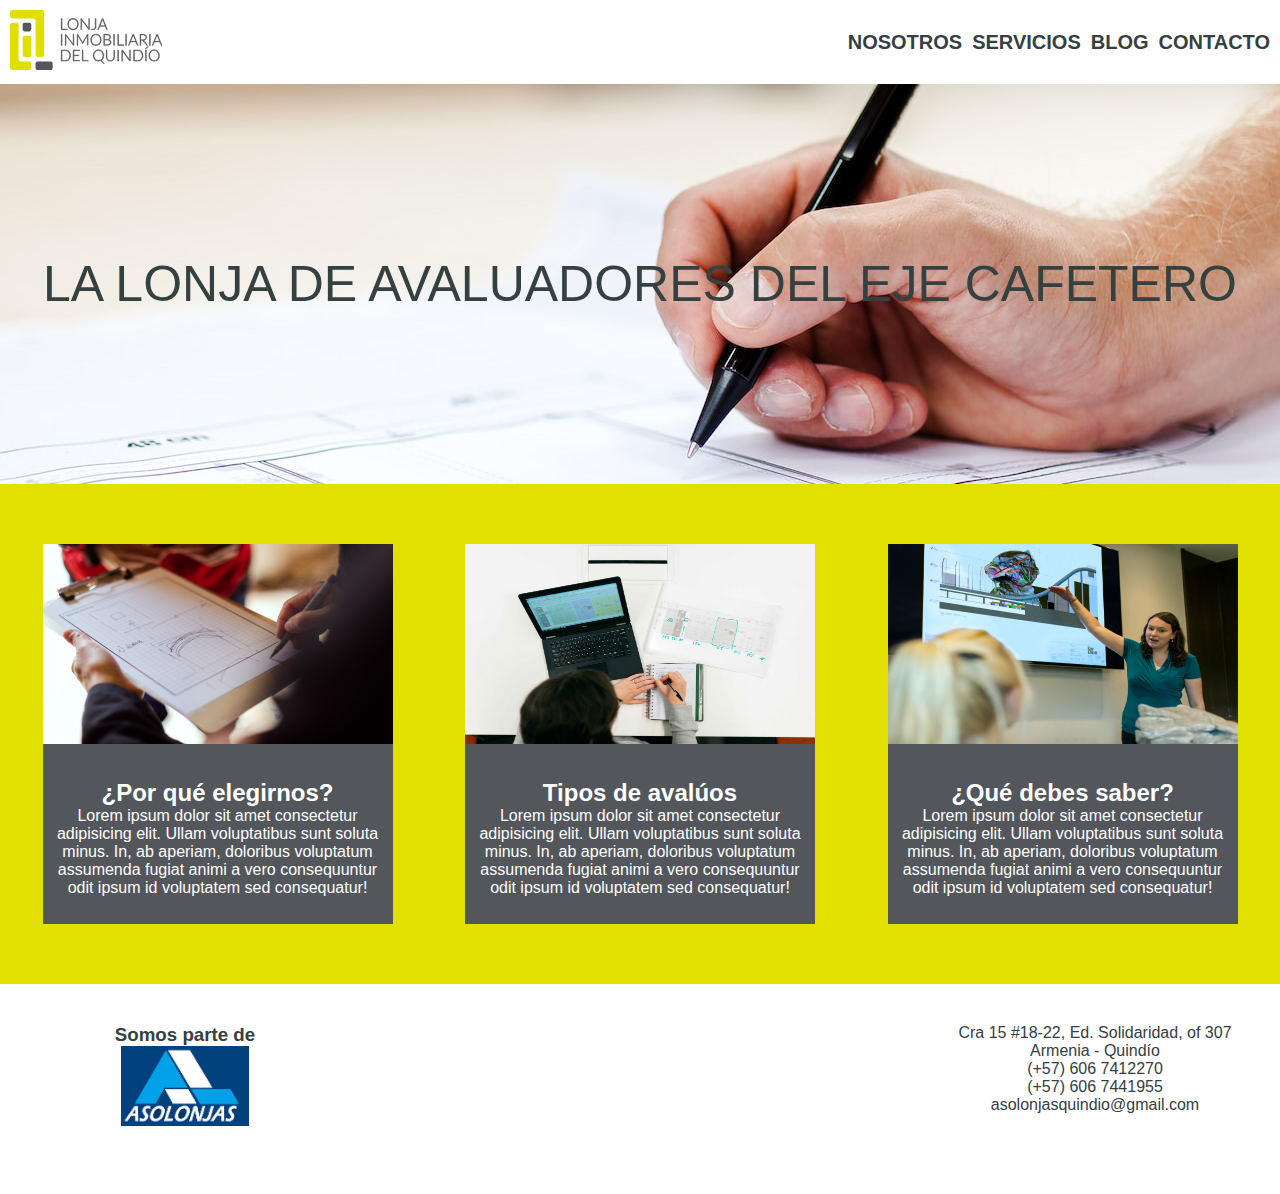
<file: index.html>
<!DOCTYPE html>
<html lang="es">
<head>
    <meta charset="UTF-8">
    <meta name="viewport" content="width=device-width, initial-scale=1.0">
    <title>Avalúos | Lonja Inmobiliaria del Quindío</title>
    <!--Link CSS Bootstrap-->
    <link href="https://cdn.jsdelivr.net/npm/bootstrap@5.3.2/dist/css/bootstrap.min.css" rel="stylesheet" integrity="sha384-T3c6CoIi6uLrA9TneNEoa7RxnatzjcDSCmG1MXxSR1GAsXEV/Dwwykc2MPK8M2HN" crossorigin="anonymous">
    <!--Link a CSS-->
    <link rel="stylesheet" href="./css/style.css">
    <link rel="shortcut icon" href="./assets/favicon-lonja.svg">
</head>
<body>
    <!-- <header>
        <a title="Inicio" href="./index.html"><img src="./assets/logo-lonja.svg" alt="Logo Lonja Inmobiliaria del Quindío"></a>
        <button class="navbar-toggler" type="button" data-toggle="collapse" data-target="#navbarToggleExternalContent" aria-controls="navbarToggleExternalContent" aria-expanded="false" aria-label="Toggle navigation">
            <span class="navbar-toggler-icon"></span>
        </button>
        <nav class="collapse navbar-collapse" id="navbarToggleExternalContent">
            <ul>
                <li>
                    <a href="./pages/nosotros.html">Nosotros</a>
                </li>
                <li>
                    <a href="./pages/servicios.html">Servicios</a>
                </li>
                <li>
                    <a href="./pages/blog.html">Blog</a>
                </li>
                <li>
                    <a href="./pages/contacto.html">Contacto</a>
                </li>
            </ul>
        </nav>
    </header> -->
    
    <header>
        <a title="Inicio" href="./index.html" ><img src="./assets/logo-lonja.svg" alt="Logo Lonja Inmobiliaria del Quindío"></a>
        <nav>
            <ul>
                <li>
                    <a href="./pages/nosotros.html">Nosotros</a>
                </li>
                <li>
                    <a href="./pages/servicios.html">Servicios</a>
                </li>
                <li>
                    <a href="./pages/blog.html">Blog</a>
                </li>
                <li>
                    <a href="./pages/contacto.html">Contacto</a>
                </li>
            </ul>
        </nav>
    </header>
    <main>
        <section class="banner-principal">
            <h1 class="banner-principal-texto">La lonja de avaluadores del Eje Cafetero</h1>
        </section>
        <section>
            <div class="contenedor-flex">
                <div class="card">
                    <img src="./assets/elegirnos.jpg" alt="Por qué elegirnos">
                    
                    <div class="card-text">
                        <a href="./pages/nosotros.html"><h2>¿Por qué elegirnos?</h2></a>
                        <p>Lorem ipsum dolor sit amet consectetur adipisicing elit. Ullam voluptatibus sunt soluta minus. In, ab aperiam, doloribus voluptatum assumenda fugiat animi a vero consequuntur odit ipsum id voluptatem sed consequatur!</p>
                    </div>
                </div>
                <div class="card">
                    <img src="./assets/tipos-avaluos.jpg" alt="Tipos de avalúos">
                    <div class="card-text">
                        <a href="./pages/servicios.html"><h2>Tipos de avalúos</h2></a>
                        <p>Lorem ipsum dolor sit amet consectetur adipisicing elit. Ullam voluptatibus sunt soluta minus. In, ab aperiam, doloribus voluptatum assumenda fugiat animi a vero consequuntur odit ipsum id voluptatem sed consequatur!</p>
                    </div>
                </div>
                <div class="card">
                    <img src="./assets/saber.jpg" alt="Qué debes saber">
                    <div class="card-text">
                        <a href="./pages/blog.html"><h2>¿Qué debes saber?</h2></a>
                        <p>Lorem ipsum dolor sit amet consectetur adipisicing elit. Ullam voluptatibus sunt soluta minus. In, ab aperiam, doloribus voluptatum assumenda fugiat animi a vero consequuntur odit ipsum id voluptatem sed consequatur!</p>
                    </div>
                </div>
            </div>
        </section>
    </main>
    <footer class="footer-flex">
        <div class="footer-card">
            <h3>Somos parte de</h3>
            <img src="./assets/asolonjas.jpg" alt="Asolonjas">
        </div>
        <div class="footer-card">
            <ul>
                <li>
                    Cra 15 #18-22, Ed. Solidaridad, of 307 <br> Armenia - Quindío
                </li>
                <li>
                    (+57) 606 7412270
                </li>
                <li>
                    (+57) 606 7441955
                </li>
                <li>
                    asolonjasquindio@gmail.com
                </li>
            </ul>
        </div>
    </footer>
    <!--Link JavaScript Bootstrap-->
    <script src="https://cdn.jsdelivr.net/npm/bootstrap@5.3.2/dist/js/bootstrap.bundle.min.js" integrity="sha384-C6RzsynM9kWDrMNeT87bh95OGNyZPhcTNXj1NW7RuBCsyN/o0jlpcV8Qyq46cDfL" crossorigin="anonymous"></script>
</body>
</html>
</file>
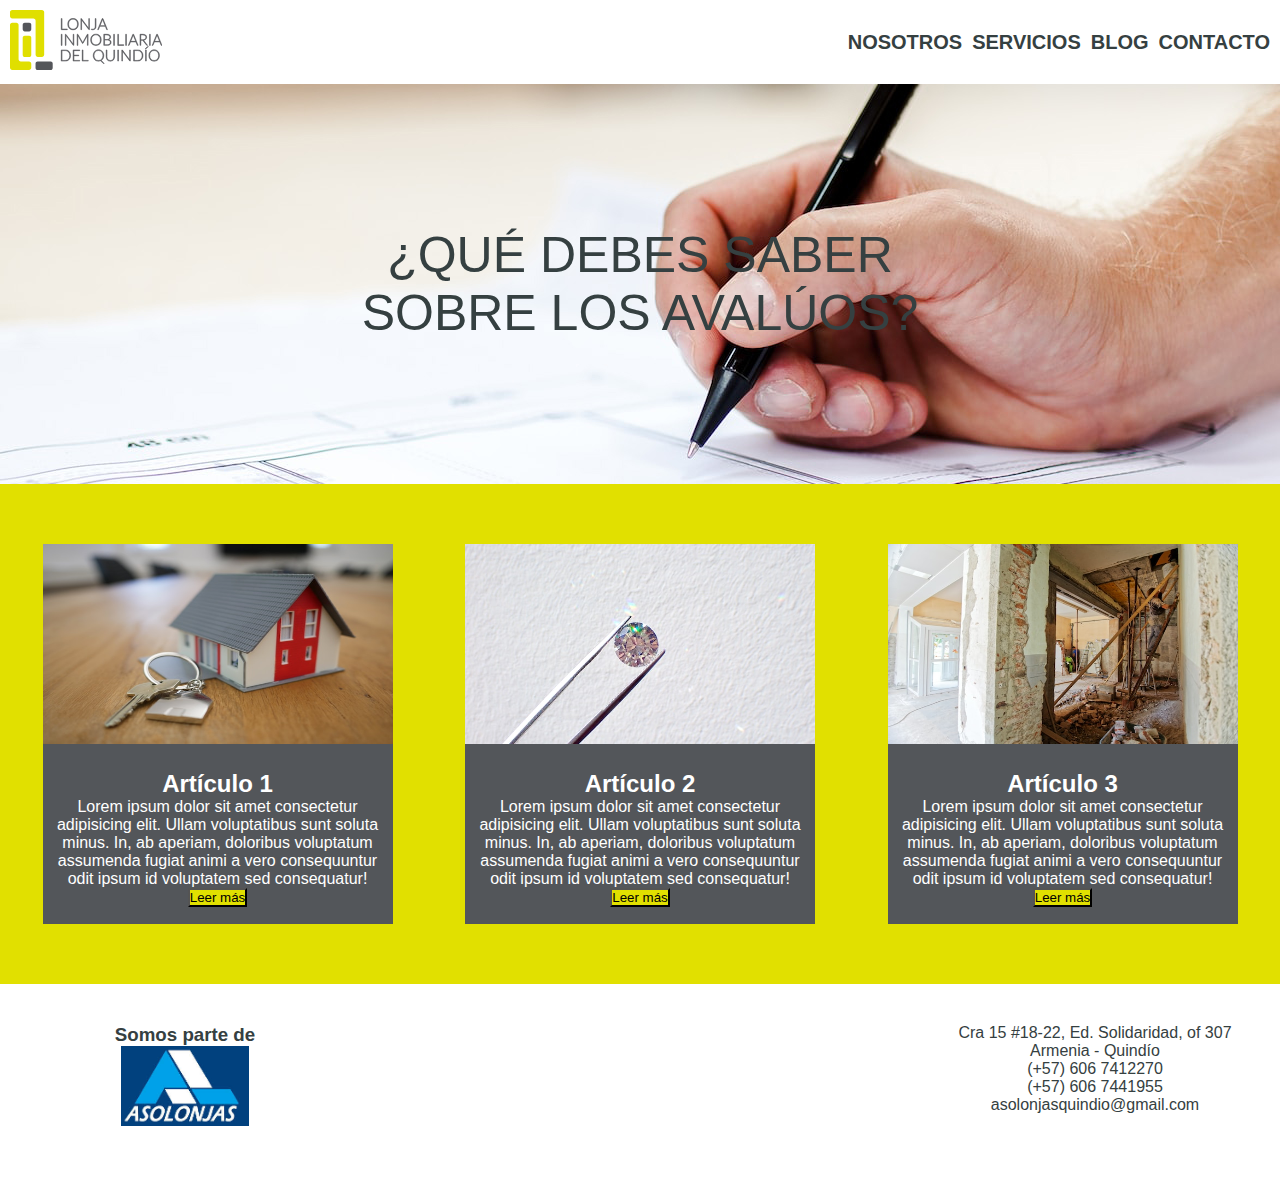
<file: pages/blog.html>
<!DOCTYPE html>
<html lang="es">
<head>
    <meta charset="UTF-8">
    <meta name="viewport" content="width=device-width, initial-scale=1.0">
    <title>Blog | Lonja Inmobiliaria del Quindío</title>
    <!--Link CSS Bootstrap-->
    <link href="https://cdn.jsdelivr.net/npm/bootstrap@5.3.2/dist/css/bootstrap.min.css" rel="stylesheet" integrity="sha384-T3c6CoIi6uLrA9TneNEoa7RxnatzjcDSCmG1MXxSR1GAsXEV/Dwwykc2MPK8M2HN" crossorigin="anonymous">
    <!--Link a CSS-->
    <link rel="shortcut icon" href="./../assets/favicon-lonja.svg">
    <link rel="stylesheet" href="./../css/style.css">
</head>
<body>
    <header>
        <a title="Inicio" href="./../index.html" ><img src="./../assets/logo-lonja.svg" alt="Logo Lonja Inmobiliaria del Quindío"></a>
        <nav>
            <ul>
                <li>
                    <a href="./nosotros.html">Nosotros</a>
                </li>
                <li>
                    <a href="./servicios.html">Servicios</a>
                </li>
                <li>
                    <a href="./blog.html">Blog</a>
                </li>
                <li>
                    <a href="./contacto.html">Contacto</a>
                </li>
            </ul>
        </nav>
    </header>
    <main>
        <section class="banner-principal">
            <h1 class="banner-principal-texto">¿Qué debes saber <br>sobre los avalúos?</h1>
        </section>
        <section>
            <div class="contenedor-flex">
                <div class="card">
                    <img src="./../assets/articulo1.jpg" alt="Articulo 1">
                    <div class="card-text">
                        <h2>Artículo 1</h2>
                        <p>Lorem ipsum dolor sit amet consectetur adipisicing elit. Ullam voluptatibus sunt soluta minus. In, ab aperiam, doloribus voluptatum assumenda fugiat animi a vero consequuntur odit ipsum id voluptatem sed consequatur!</p>
                        <button type="button" class="boton-verde">Leer más</button>
                    </div>
                </div>
                <div class="card">
                    <img src="./../assets/articulo2.jpg" alt="Articulo 2">
                    <div class="card-text">
                        <h2>Artículo 2</h2>
                        <p>Lorem ipsum dolor sit amet consectetur adipisicing elit. Ullam voluptatibus sunt soluta minus. In, ab aperiam, doloribus voluptatum assumenda fugiat animi a vero consequuntur odit ipsum id voluptatem sed consequatur!</p>
                        <button type="button" class="boton-verde">Leer más</button>
                    </div>
                </div>
                <div class="card">
                    <img src="./../assets/articulo3.jpg" alt="Articulo 3">
                    <div class="card-text">
                        <h2>Artículo 3</h2>
                        <p>Lorem ipsum dolor sit amet consectetur adipisicing elit. Ullam voluptatibus sunt soluta minus. In, ab aperiam, doloribus voluptatum assumenda fugiat animi a vero consequuntur odit ipsum id voluptatem sed consequatur!</p>
                        <button type="button" class="boton-verde">Leer más</button>
                    </div>
                </div>
            </div>
        </section>
    </main>
    <footer class="footer-flex">
        <div class="footer-card">
            <h3>Somos parte de</h3>
            <img src="./../assets/asolonjas.jpg" alt="Asolonjas">
        </div>
        <div class="footer-card">
            <ul>
                <li>
                    Cra 15 #18-22, Ed. Solidaridad, of 307 <br> Armenia - Quindío
                </li>
                <li>
                    (+57) 606 7412270
                </li>
                <li>
                    (+57) 606 7441955
                </li>
                <li>
                    asolonjasquindio@gmail.com
                </li>
            </ul>
        </div>
    </footer>
    <!--Link JavaScript Bootstrap-->
    <script src="https://cdn.jsdelivr.net/npm/bootstrap@5.3.2/dist/js/bootstrap.bundle.min.js" integrity="sha384-C6RzsynM9kWDrMNeT87bh95OGNyZPhcTNXj1NW7RuBCsyN/o0jlpcV8Qyq46cDfL" crossorigin="anonymous"></script>
</body>
</html>
</file>
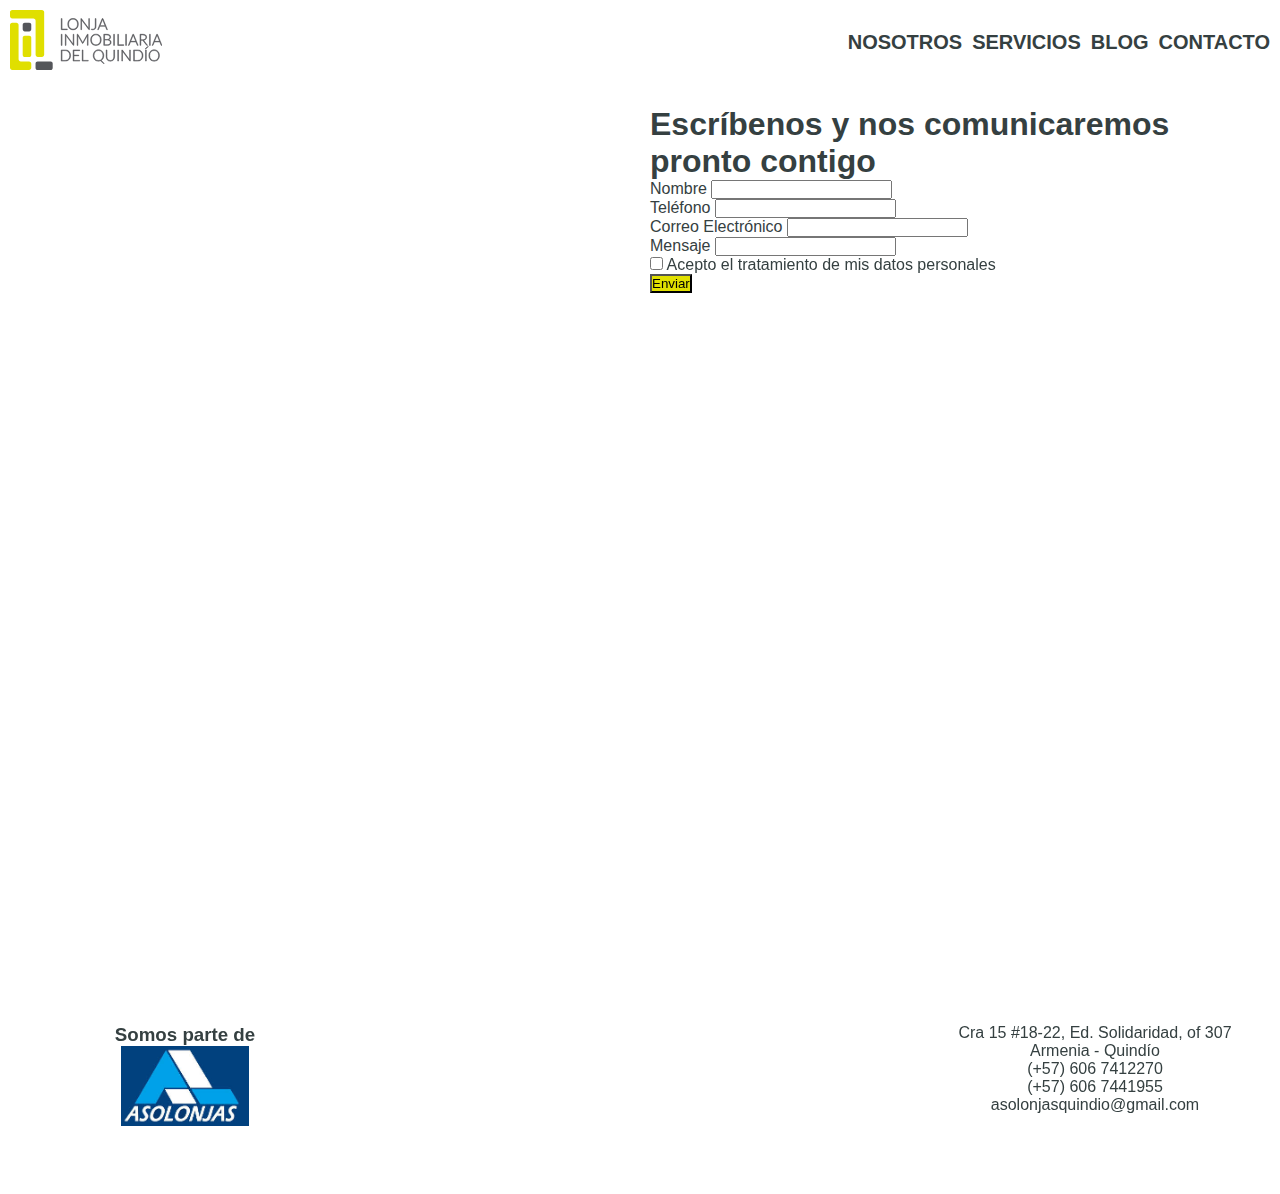
<file: pages/contacto.html>
<!DOCTYPE html>
<html lang="es">
<head>
    <meta charset="UTF-8">
    <meta name="viewport" content="width=device-width, initial-scale=1.0">
    <title>Contacto | Lonja Inmobiliaria del Quindío</title>
    <!--Link CSS Bootstrap-->
    <link href="https://cdn.jsdelivr.net/npm/bootstrap@5.3.2/dist/css/bootstrap.min.css" rel="stylesheet" integrity="sha384-T3c6CoIi6uLrA9TneNEoa7RxnatzjcDSCmG1MXxSR1GAsXEV/Dwwykc2MPK8M2HN" crossorigin="anonymous">
    <!--Link a CSS-->
    <link rel="shortcut icon" href="./../assets/favicon-lonja.svg">
    <link rel="stylesheet" href="./../css/style.css">
</head>
<body>
    <header>
        <a title="Inicio" href="./../index.html" ><img src="./../assets/logo-lonja.svg" alt="Logo Lonja Inmobiliaria del Quindío"></a>
        <nav>
            <ul>
                <li>
                    <a href="./nosotros.html">Nosotros</a>
                </li>
                <li>
                    <a href="./servicios.html">Servicios</a>
                </li>
                <li>
                    <a href="./blog.html">Blog</a>
                </li>
                <li>
                    <a href="./contacto.html">Contacto</a>
                </li>
            </ul>
        </nav>
    </header>
    <main class="contenedor-contacto">
        <div>
            <iframe class="mapa-contacto" src="https://www.google.com/maps/embed?pb=!1m18!1m12!1m3!1d3977.3326776262593!2d-75.67751403112169!3d4.53398253303087!2m3!1f0!2f0!3f0!3m2!1i1024!2i768!4f13.1!3m3!1m2!1s0x8e38f5fa20e3a179%3A0x57aef4107ab9791c!2sEdificio%20Firenze!5e0!3m2!1ses!2sco!4v1697411206864!5m2!1ses!2sco" style="border:0;" allowfullscreen="yes" loading="lazy" referrerpolicy="no-referrer-when-downgrade"></iframe>
        </div>
        <form class="formulario-contacto">
            <h1>Escríbenos y nos comunicaremos pronto contigo</h1>
            <div class="mb-3">
                <label for="nombre" class="form-label">Nombre</label>
                <input type="text" class="form-control" id="nombre" name="nombre" aria-describedby="nombreHelp">
            </div>
            <div class="mb-3">
                <label for="telefono" class="form-label">Teléfono</label>
                <input type="text" class="form-control" id="telefono" name="telefono" aria-describedby="telefonoHelp">
            </div>
            <div class="mb-3">
                <label for="email" class="form-label">Correo Electrónico</label>
                <input type="email" class="form-control" id="email" name="email" aria-describedby="emailHelp">
            </div>
            <div class="mb-3">
                <label for="mensaje" class="form-label">Mensaje</label>
                <input type="text" class="form-control" id="mensaje" name="mensaje" aria-describedby="mensajeHelp">
            </div>
            <div class="mb-3 form-check">
                <input type="checkbox" class="form-check-input" id="checkbox" name="aceptoTratamiento">
                <label class="form-check-label" for="checkbox">Acepto el tratamiento de mis datos personales</label>
            </div>
            <button type="button" class="boton-verde">Enviar</button>
        </form>
    </main>
    <footer class="footer-flex">
        <div class="footer-card">
            <h3>Somos parte de</h3>
            <img src="./../assets/asolonjas.jpg" alt="Asolonjas">
        </div>
        <div class="footer-card">
            <ul>
                <li>
                    Cra 15 #18-22, Ed. Solidaridad, of 307 <br> Armenia - Quindío
                </li>
                <li>
                    (+57) 606 7412270
                </li>
                <li>
                    (+57) 606 7441955
                </li>
                <li>
                    asolonjasquindio@gmail.com
                </li>
            </ul>
        </div>
    </footer>
    <!--Link JavaScript Bootstrap-->
    <script src="https://cdn.jsdelivr.net/npm/bootstrap@5.3.2/dist/js/bootstrap.bundle.min.js" integrity="sha384-C6RzsynM9kWDrMNeT87bh95OGNyZPhcTNXj1NW7RuBCsyN/o0jlpcV8Qyq46cDfL" crossorigin="anonymous"></script>
</body>
</html>
</file>
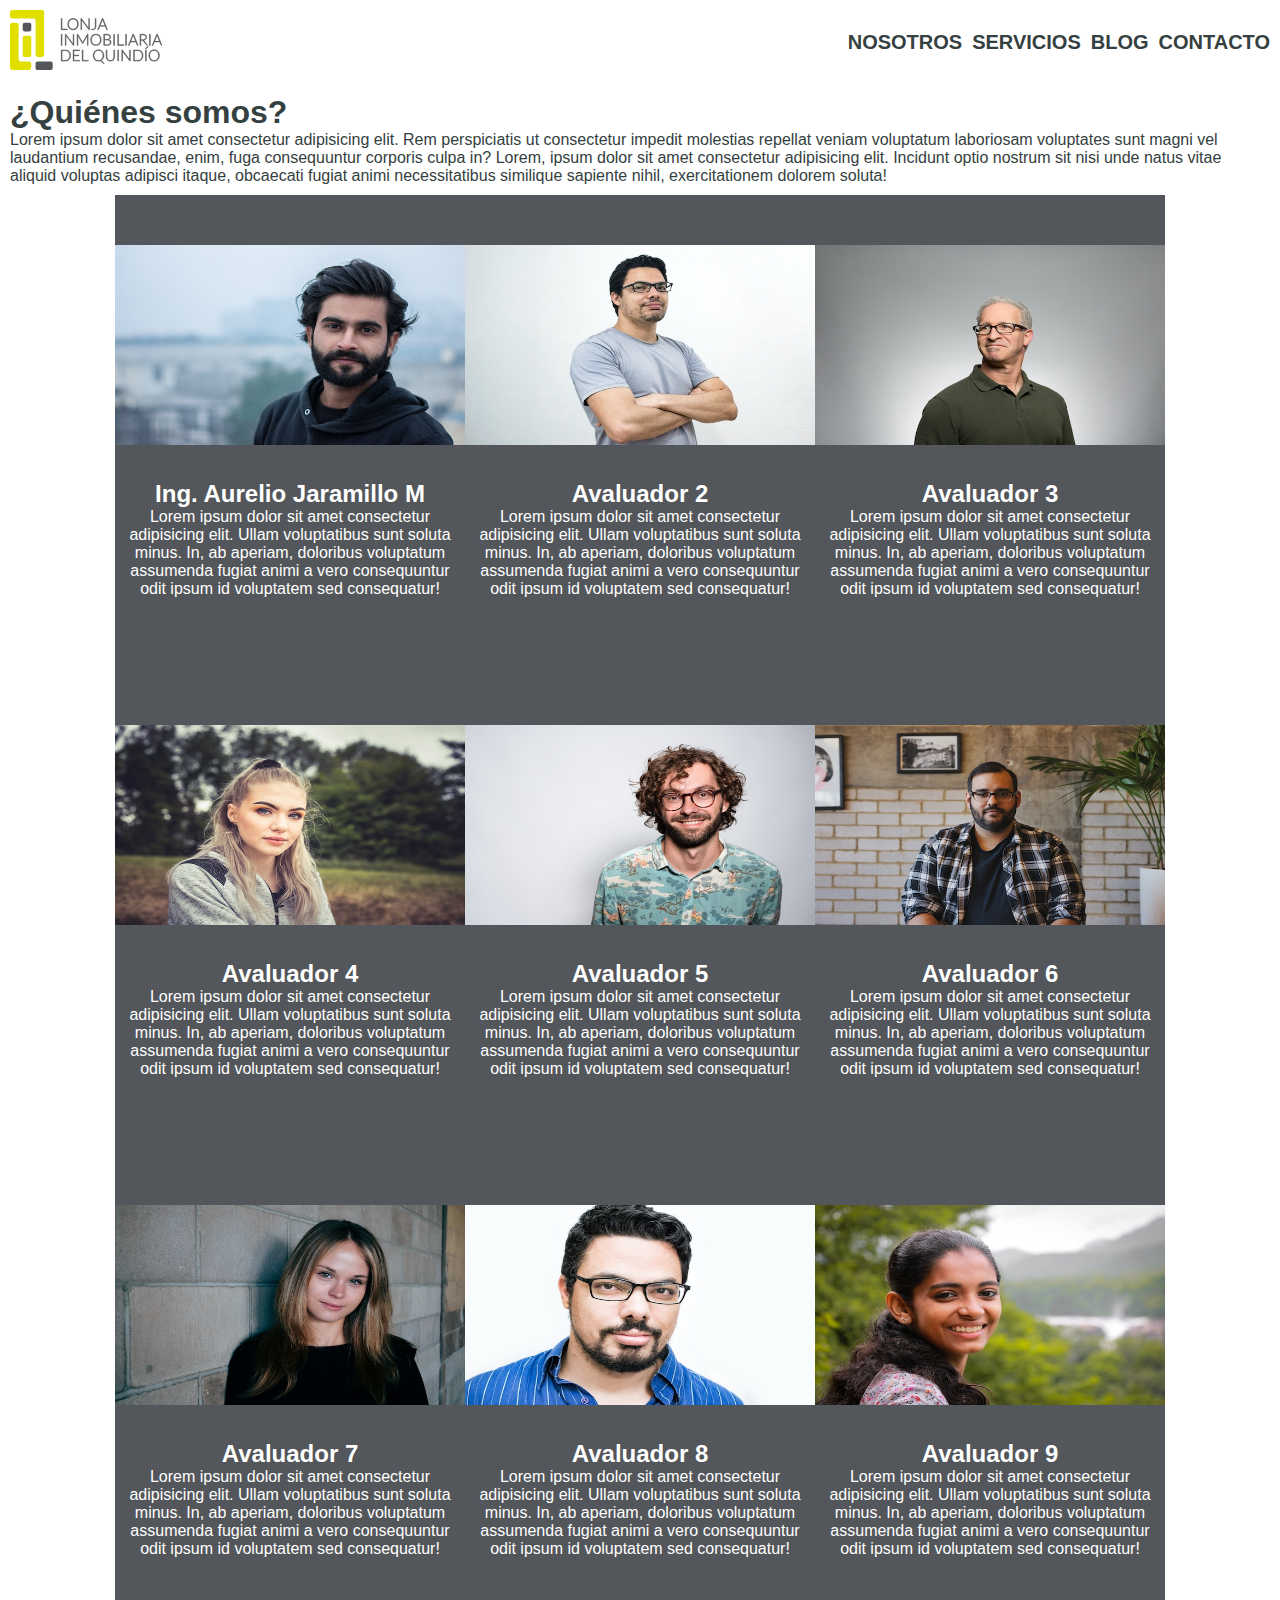
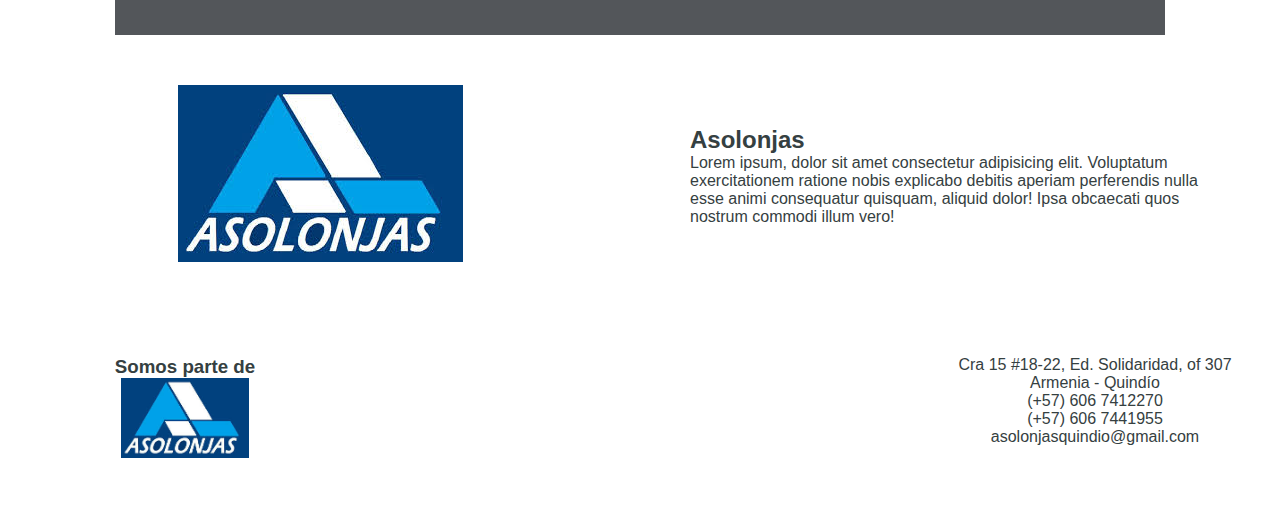
<file: pages/nosotros.html>
<!DOCTYPE html>
<html lang="es">
<head>
    <meta charset="UTF-8">
    <meta name="viewport" content="width=device-width, initial-scale=1.0">
    <title>Nosotros | Lonja Inmobiliaria del Quindío</title>
    <!--Link CSS Bootstrap-->
    <link href="https://cdn.jsdelivr.net/npm/bootstrap@5.3.2/dist/css/bootstrap.min.css" rel="stylesheet" integrity="sha384-T3c6CoIi6uLrA9TneNEoa7RxnatzjcDSCmG1MXxSR1GAsXEV/Dwwykc2MPK8M2HN" crossorigin="anonymous">
    <!--Link a CSS-->
    <link rel="shortcut icon" href="./../assets/favicon-lonja.svg">
    <link rel="stylesheet" href="./../css/style.css">
</head>
<body>
    <header>
        <a title="Inicio" href="./../index.html" ><img src="./../assets/logo-lonja.svg" alt="Logo Lonja Inmobiliaria del Quindío"></a>
        <nav>
            <ul>
                <li>
                    <a href="./nosotros.html">Nosotros</a>
                </li>
                <li>
                    <a href="./servicios.html">Servicios</a>
                </li>
                <li>
                    <a href="./blog.html">Blog</a>
                </li>
                <li>
                    <a href="./contacto.html">Contacto</a>
                </li>
            </ul>
        </nav>
    </header>
    <main>
        <section class="contenedor-somos">
            <h1>¿Quiénes somos?</h1>
            <p>Lorem ipsum dolor sit amet consectetur adipisicing elit. Rem perspiciatis ut consectetur impedit molestias repellat veniam voluptatum laboriosam voluptates sunt magni vel laudantium recusandae, enim, fuga consequuntur corporis culpa in? Lorem, ipsum dolor sit amet consectetur adipisicing elit. Incidunt optio nostrum sit nisi unde natus vitae aliquid voluptas adipisci itaque, obcaecati fugiat animi necessitatibus similique sapiente nihil, exercitationem dolorem soluta!</p>
        </section>
        <section>
            <div class="contenedor-grid">
                <div class="card">
                    <img src="./../assets/persona1.jpg" alt="Ing. Aurelio Jaramillo M">
                    <div class="card-text">
                        <h2>Ing. Aurelio Jaramillo M</h2>
                        <p>Lorem ipsum dolor sit amet consectetur adipisicing elit. Ullam voluptatibus sunt soluta minus. In, ab aperiam, doloribus voluptatum assumenda fugiat animi a vero consequuntur odit ipsum id voluptatem sed consequatur!</p>
                    </div>
                </div>
                <div class="card">
                    <img src="./../assets/persona2.jpg" alt="Avaluador 2">
                    <div class="card-text">
                        <h2>Avaluador 2</h2>
                        <p>Lorem ipsum dolor sit amet consectetur adipisicing elit. Ullam voluptatibus sunt soluta minus. In, ab aperiam, doloribus voluptatum assumenda fugiat animi a vero consequuntur odit ipsum id voluptatem sed consequatur!</p>
                    </div>
                </div>
                <div class="card">
                    <img src="./../assets/persona3.jpg" alt="Avaluador 3">
                    <div class="card-text">
                        <h2>Avaluador 3</h2>
                        <p>Lorem ipsum dolor sit amet consectetur adipisicing elit. Ullam voluptatibus sunt soluta minus. In, ab aperiam, doloribus voluptatum assumenda fugiat animi a vero consequuntur odit ipsum id voluptatem sed consequatur!</p>
                    </div>
                </div>
                <div class="card">
                    <img src="./../assets/persona4.jpg" alt="Avaluador 4">
                    <div class="card-text">
                        <h2>Avaluador 4</h2>
                        <p>Lorem ipsum dolor sit amet consectetur adipisicing elit. Ullam voluptatibus sunt soluta minus. In, ab aperiam, doloribus voluptatum assumenda fugiat animi a vero consequuntur odit ipsum id voluptatem sed consequatur!</p>
                    </div>
                </div>
                <div class="card">
                    <img src="./../assets/persona5.jpg" alt="Avaluador 5">
                    <div class="card-text">
                        <h2>Avaluador 5</h2>
                        <p>Lorem ipsum dolor sit amet consectetur adipisicing elit. Ullam voluptatibus sunt soluta minus. In, ab aperiam, doloribus voluptatum assumenda fugiat animi a vero consequuntur odit ipsum id voluptatem sed consequatur!</p>
                    </div>
                </div>
                <div class="card">
                    <img src="./../assets/persona6.jpg" alt="Avaluador 6">
                    <div class="card-text">
                        <h2>Avaluador 6</h2>
                        <p>Lorem ipsum dolor sit amet consectetur adipisicing elit. Ullam voluptatibus sunt soluta minus. In, ab aperiam, doloribus voluptatum assumenda fugiat animi a vero consequuntur odit ipsum id voluptatem sed consequatur!</p>
                    </div>
                </div>
                <div class="card">
                    <img src="./../assets/persona7.jpg" alt="Avaluador 7">
                    <div class="card-text">
                        <h2>Avaluador 7</h2>
                        <p>Lorem ipsum dolor sit amet consectetur adipisicing elit. Ullam voluptatibus sunt soluta minus. In, ab aperiam, doloribus voluptatum assumenda fugiat animi a vero consequuntur odit ipsum id voluptatem sed consequatur!</p>
                    </div>
                </div>
                <div class="card">
                    <img src="./../assets/persona8.jpg" alt="Avaluador 8">
                    <div class="card-text">
                        <h2>Avaluador 8</h2>
                        <p>Lorem ipsum dolor sit amet consectetur adipisicing elit. Ullam voluptatibus sunt soluta minus. In, ab aperiam, doloribus voluptatum assumenda fugiat animi a vero consequuntur odit ipsum id voluptatem sed consequatur!</p>
                    </div>
                </div>
                <div class="card">
                    <img src="./../assets/persona9.jpg" alt="Avaluador 9">
                    <div class="card-text">
                        <h2>Avaluador 9</h2>
                        <p>Lorem ipsum dolor sit amet consectetur adipisicing elit. Ullam voluptatibus sunt soluta minus. In, ab aperiam, doloribus voluptatum assumenda fugiat animi a vero consequuntur odit ipsum id voluptatem sed consequatur!</p>
                    </div>
                </div>
            </div>
        </section>
        <section>
            <div class="contenedor-grid-nosotros">
                <div class="card-nosotros">
                    <img src="./../assets/asolonjas.jpg" alt="Asolonjas">
                </div>
                <div class="card-nosotros">
                    <h2>Asolonjas</h2>
                    <p>Lorem ipsum, dolor sit amet consectetur adipisicing elit. Voluptatum exercitationem ratione nobis explicabo debitis aperiam perferendis nulla esse animi consequatur quisquam, aliquid dolor! Ipsa obcaecati quos nostrum commodi illum vero!</p>
                </div>                
            </div>
        </section>
    </main>
    <footer class="footer-flex">
        <div class="footer-card">
            <h3>Somos parte de</h3>
            <img src="./../assets/asolonjas.jpg" alt="Asolonjas">
        </div>
        <div class="footer-card">
            <ul>
                <li>
                    Cra 15 #18-22, Ed. Solidaridad, of 307 <br> Armenia - Quindío
                </li>
                <li>
                    (+57) 606 7412270
                </li>
                <li>
                    (+57) 606 7441955
                </li>
                <li>
                    asolonjasquindio@gmail.com
                </li>
            </ul>
        </div>
    </footer>
    <!--Link JavaScript Bootstrap-->
    <script src="https://cdn.jsdelivr.net/npm/bootstrap@5.3.2/dist/js/bootstrap.bundle.min.js" integrity="sha384-C6RzsynM9kWDrMNeT87bh95OGNyZPhcTNXj1NW7RuBCsyN/o0jlpcV8Qyq46cDfL" crossorigin="anonymous"></script>
</body>
</html>
</file>
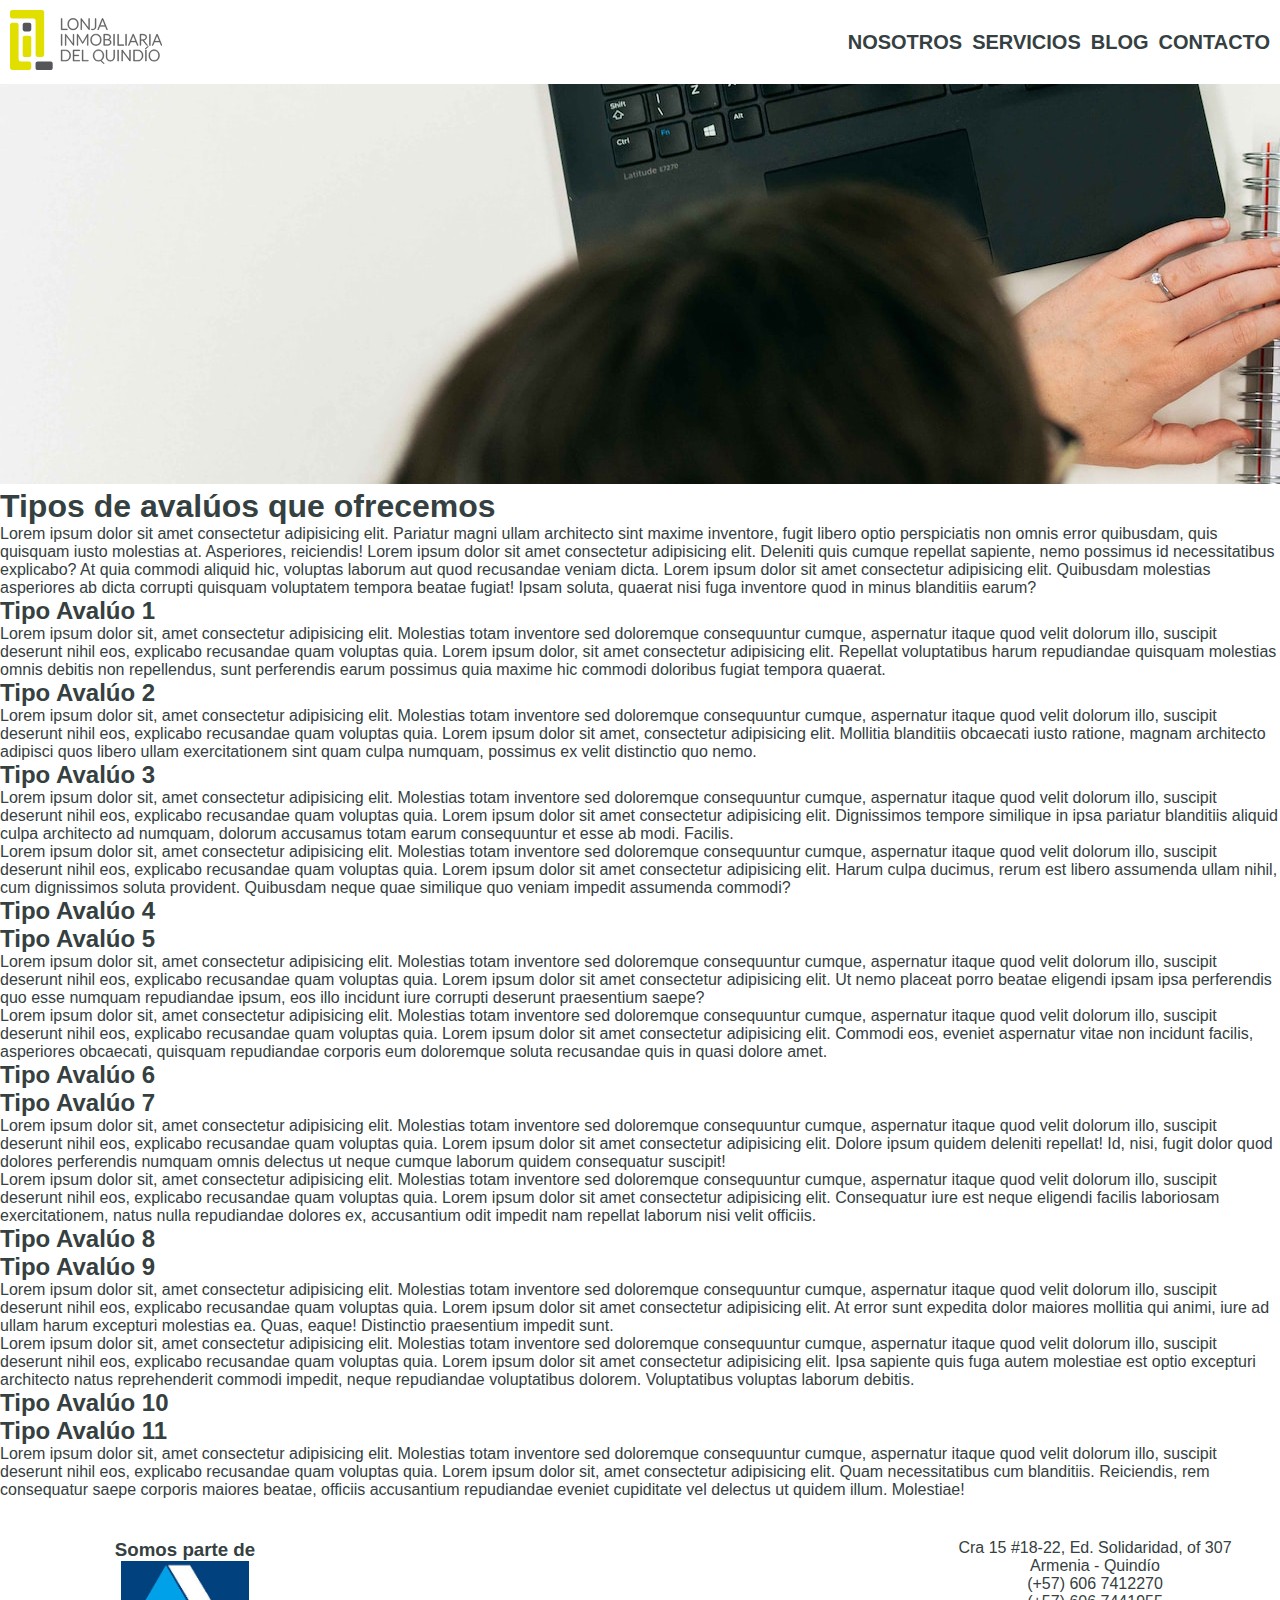
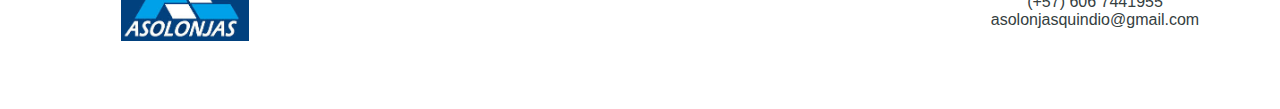
<file: pages/servicios.html>
<!DOCTYPE html>
<html lang="es">
<head>
    <meta charset="UTF-8">
    <meta name="viewport" content="width=device-width, initial-scale=1.0">
    <title>Servicios | Lonja Inmobiliaria del Quindío</title>
    <!--Link CSS Bootstrap-->
    <link href="https://cdn.jsdelivr.net/npm/bootstrap@5.3.2/dist/css/bootstrap.min.css" rel="stylesheet" integrity="sha384-T3c6CoIi6uLrA9TneNEoa7RxnatzjcDSCmG1MXxSR1GAsXEV/Dwwykc2MPK8M2HN" crossorigin="anonymous">
    <!--Link a CSS-->
    <link rel="shortcut icon" href="./../assets/favicon-lonja.svg">
    <link rel="stylesheet" href="./../css/style.css">
</head>
<body>
    <header>
        <a title="Inicio" href="./../index.html" ><img src="./../assets/logo-lonja.svg" alt="Logo Lonja Inmobiliaria del Quindío"></a>
        <nav>
            <ul>
                <li>
                    <a href="./nosotros.html">Nosotros</a>
                </li>
                <li>
                    <a href="./servicios.html">Servicios</a>
                </li>
                <li>
                    <a href="./blog.html">Blog</a>
                </li>
                <li>
                    <a href="./contacto.html">Contacto</a>
                </li>
            </ul>
        </nav>
    </header>
    <main>
        <section>
            <img src="./../assets/servicios.jpg" alt="servicios">
        </section>
        <section>
            <h1>Tipos de avalúos que ofrecemos</h1>
            <p>Lorem ipsum dolor sit amet consectetur adipisicing elit. Pariatur magni ullam architecto sint maxime inventore, fugit libero optio perspiciatis non omnis error quibusdam, quis quisquam iusto molestias at. Asperiores, reiciendis! Lorem ipsum dolor sit amet consectetur adipisicing elit. Deleniti quis cumque repellat sapiente, nemo possimus id necessitatibus explicabo? At quia commodi aliquid hic, voluptas laborum aut quod recusandae veniam dicta. Lorem ipsum dolor sit amet consectetur adipisicing elit. Quibusdam molestias asperiores ab dicta corrupti quisquam voluptatem tempora beatae fugiat! Ipsam soluta, quaerat nisi fuga inventore quod in minus blanditiis earum?</p>
        </section>
        <section>
            <div class="contenedor-avaluos">
                <h2 class="type-avaluos">Tipo Avalúo 1</h2>
                <p class="text-avaluos">Lorem ipsum dolor sit, amet consectetur adipisicing elit. Molestias totam inventore sed doloremque consequuntur cumque, aspernatur itaque quod velit dolorum illo, suscipit deserunt nihil eos, explicabo recusandae quam voluptas quia. Lorem ipsum dolor, sit amet consectetur adipisicing elit. Repellat voluptatibus harum repudiandae quisquam molestias omnis debitis non repellendus, sunt perferendis earum possimus quia maxime hic commodi doloribus fugiat tempora quaerat.</p>
            </div>
            <div class="contenedor-avaluos">
                <h2 class="type-avaluos">Tipo Avalúo 2</h2>
                <p class="text-avaluos">Lorem ipsum dolor sit, amet consectetur adipisicing elit. Molestias totam inventore sed doloremque consequuntur cumque, aspernatur itaque quod velit dolorum illo, suscipit deserunt nihil eos, explicabo recusandae quam voluptas quia. Lorem ipsum dolor sit amet, consectetur adipisicing elit. Mollitia blanditiis obcaecati iusto ratione, magnam architecto adipisci quos libero ullam exercitationem sint quam culpa numquam, possimus ex velit distinctio quo nemo.</p>                
            </div>
            <div class="contenedor-avaluos">
                <h2 class="card-avaluos">Tipo Avalúo 3</h2>
                <p class="card-avaluos">Lorem ipsum dolor sit, amet consectetur adipisicing elit. Molestias totam inventore sed doloremque consequuntur cumque, aspernatur itaque quod velit dolorum illo, suscipit deserunt nihil eos, explicabo recusandae quam voluptas quia. Lorem ipsum dolor sit amet consectetur adipisicing elit. Dignissimos tempore similique in ipsa pariatur blanditiis aliquid culpa architecto ad numquam, dolorum accusamus totam earum consequuntur et esse ab modi. Facilis.</p>
            </div>
            <div class="contenedor-avaluos">
                <p class="card-avaluos">Lorem ipsum dolor sit, amet consectetur adipisicing elit. Molestias totam inventore sed doloremque consequuntur cumque, aspernatur itaque quod velit dolorum illo, suscipit deserunt nihil eos, explicabo recusandae quam voluptas quia. Lorem ipsum dolor sit amet consectetur adipisicing elit. Harum culpa ducimus, rerum est libero assumenda ullam nihil, cum dignissimos soluta provident. Quibusdam neque quae similique quo veniam impedit assumenda commodi?</p>                
                <h2 class="card-avaluos">Tipo Avalúo 4</h2>
            </div>
            <div class="contenedor-avaluos">
                <h2 class="card-avaluos">Tipo Avalúo 5</h2>
                <p class="card-avaluos">Lorem ipsum dolor sit, amet consectetur adipisicing elit. Molestias totam inventore sed doloremque consequuntur cumque, aspernatur itaque quod velit dolorum illo, suscipit deserunt nihil eos, explicabo recusandae quam voluptas quia. Lorem ipsum dolor sit amet consectetur adipisicing elit. Ut nemo placeat porro beatae eligendi ipsam ipsa perferendis quo esse numquam repudiandae ipsum, eos illo incidunt iure corrupti deserunt praesentium saepe?</p>
            </div>
            <div class="contenedor-avaluos">
                <p class="card-avaluos">Lorem ipsum dolor sit, amet consectetur adipisicing elit. Molestias totam inventore sed doloremque consequuntur cumque, aspernatur itaque quod velit dolorum illo, suscipit deserunt nihil eos, explicabo recusandae quam voluptas quia. Lorem ipsum dolor sit amet consectetur adipisicing elit. Commodi eos, eveniet aspernatur vitae non incidunt facilis, asperiores obcaecati, quisquam repudiandae corporis eum doloremque soluta recusandae quis in quasi dolore amet.</p>                
                <h2 class="card-avaluos">Tipo Avalúo 6</h2>
            </div>
            <div class="contenedor-avaluos">
                <h2 class="card-avaluos">Tipo Avalúo 7</h2>
                <p class="card-avaluos">Lorem ipsum dolor sit, amet consectetur adipisicing elit. Molestias totam inventore sed doloremque consequuntur cumque, aspernatur itaque quod velit dolorum illo, suscipit deserunt nihil eos, explicabo recusandae quam voluptas quia. Lorem ipsum dolor sit amet consectetur adipisicing elit. Dolore ipsum quidem deleniti repellat! Id, nisi, fugit dolor quod dolores perferendis numquam omnis delectus ut neque cumque laborum quidem consequatur suscipit!</p>
            </div>
            <div class="contenedor-avaluos">
                <p class="card-avaluos">Lorem ipsum dolor sit, amet consectetur adipisicing elit. Molestias totam inventore sed doloremque consequuntur cumque, aspernatur itaque quod velit dolorum illo, suscipit deserunt nihil eos, explicabo recusandae quam voluptas quia. Lorem ipsum dolor sit amet consectetur adipisicing elit. Consequatur iure est neque eligendi facilis laboriosam exercitationem, natus nulla repudiandae dolores ex, accusantium odit impedit nam repellat laborum nisi velit officiis.</p>                
                <h2 class="card-avaluos">Tipo Avalúo 8</h2>
            </div>
            <div class="contenedor-avaluos">
                <h2 class="card-avaluos">Tipo Avalúo 9</h2>
                <p class="card-avaluos">Lorem ipsum dolor sit, amet consectetur adipisicing elit. Molestias totam inventore sed doloremque consequuntur cumque, aspernatur itaque quod velit dolorum illo, suscipit deserunt nihil eos, explicabo recusandae quam voluptas quia. Lorem ipsum dolor sit amet consectetur adipisicing elit. At error sunt expedita dolor maiores mollitia qui animi, iure ad ullam harum excepturi molestias ea. Quas, eaque! Distinctio praesentium impedit sunt.</p>
            </div>
            <div class="contenedor-avaluos">
                <p class="card-avaluos">Lorem ipsum dolor sit, amet consectetur adipisicing elit. Molestias totam inventore sed doloremque consequuntur cumque, aspernatur itaque quod velit dolorum illo, suscipit deserunt nihil eos, explicabo recusandae quam voluptas quia. Lorem ipsum dolor sit amet consectetur adipisicing elit. Ipsa sapiente quis fuga autem molestiae est optio excepturi architecto natus reprehenderit commodi impedit, neque repudiandae voluptatibus dolorem. Voluptatibus voluptas laborum debitis.</p>                
                <h2 class="card-avaluos">Tipo Avalúo 10</h2>
            </div>
            <div class="contenedor-avaluos">
                <h2 class="card-avaluos">Tipo Avalúo 11</h2>
                <p class="card-avaluos">Lorem ipsum dolor sit, amet consectetur adipisicing elit. Molestias totam inventore sed doloremque consequuntur cumque, aspernatur itaque quod velit dolorum illo, suscipit deserunt nihil eos, explicabo recusandae quam voluptas quia. Lorem ipsum dolor sit, amet consectetur adipisicing elit. Quam necessitatibus cum blanditiis. Reiciendis, rem consequatur saepe corporis maiores beatae, officiis accusantium repudiandae eveniet cupiditate vel delectus ut quidem illum. Molestiae!</p>
            </div>
        </section>
    </main>
    <footer class="footer-flex">
        <div class="footer-card">
            <h3>Somos parte de</h3>
            <img src="./../assets/asolonjas.jpg" alt="Asolonjas">
        </div>
        <div class="footer-card">
            <ul>
                <li>
                    Cra 15 #18-22, Ed. Solidaridad, of 307 <br> Armenia - Quindío
                </li>
                <li>
                    (+57) 606 7412270
                </li>
                <li>
                    (+57) 606 7441955
                </li>
                <li>
                    asolonjasquindio@gmail.com
                </li>
            </ul>
        </div>
    </footer>
    <!--Link JavaScript Bootstrap-->
    <script src="https://cdn.jsdelivr.net/npm/bootstrap@5.3.2/dist/js/bootstrap.bundle.min.js" integrity="sha384-C6RzsynM9kWDrMNeT87bh95OGNyZPhcTNXj1NW7RuBCsyN/o0jlpcV8Qyq46cDfL" crossorigin="anonymous"></script>
</body>
</html>
</file>
<file: css/style.css>
/* Reset */
*{
    margin: 0;
    padding: 0;
    box-sizing: border-box;
}

html{
    font-family: Calibri, sans-serif;
    color: #354041;
}

/* header*/
header {
    display: flex;
    justify-content: space-between;
    align-items: center;
    padding: 10px;
    position: sticky;
    top: 0px;
    z-index: 1000;
    background-color: #ffffff;
    color: #354041;
}

header img {
    height: 60px;
}

header nav ul {
    list-style: none;
    display: flex;
    column-gap: 10px;
}

header nav ul li a {
    text-decoration: none;
    font-size: 20px;
    text-transform: uppercase;
    font-weight: 700;
    font-family: Calibri, sans-serif;
    color: #354041;
}

/* main */
.banner-principal{
    background-image: url(./../assets/ingeniero-planos.jpg);
    background-position: center;
    width: 100vw;
    height: 400px;
    text-align: center;
    display: flex;
    justify-content: center;
    align-items: center;
}

.banner-principal-texto{
    /* position: absolute; */
    font-family: Calibri, sans-serif;
    font-weight: 300;
    font-size: 50px;
    text-transform: uppercase;
}

.contenedor-flex{
    display: flex;
    flex-wrap: wrap;
    justify-content: space-evenly;
    padding: 10px;
    background-color: #E1E000;
    color: #ffffff;
    align-items: center;
    gap: 40px;
}

.contenedor-grid{
    display: grid;
    grid-template-columns: repeat(3, 1fr);
    align-items: center;
    justify-self: center;
    grid-area: card,card,card;
    background-color: #53565A;
    color:#ffffff;
    font-family: Calibri, sans-serif;
}

.contenedor-grid-nosotros{
    display: grid;
    grid-template-columns: repeat(2, 1fr);
    align-items: center;
    justify-self: center;
    grid-area: card-nosotros,card-nosotros;
    font-family: Calibri, sans-serif;
}

.card{
    margin-top: 50px;
    margin-bottom: 50px;
    width: 350px;
    height: 380px;
    justify-self: center;
    align-items: center;
    font-family: Calibri, sans-serif;
    background-color: #53565A;
}

.card img{
    width: 100%;
    height: 200px;
}

.card-text{
    display: flex;
    flex-direction: column;
    justify-content: center;
    align-items: center;
    height: 180px;
    text-align: center;
    padding: 10px;
    font-family: Calibri, sans-serif;
    color: #ffffff;
}

.card-text a{
    text-decoration: none;
    color: #ffffff;
}

.contenedor-somos{
    display: flex;
    flex-direction: column;
    padding: 10px;
}

.card-nosotros{
    justify-self: center;
    align-items: center;
    margin-top: 50px;
    margin-bottom: 50px;
    margin-left: 50px;
    margin-right: 50px;
}

.boton-verde{
    background-color: #E1E000;
}

.contenedor-contacto{
    display: grid;
    grid-template-columns: repeat(2, 1fr);
    align-items: center;
    justify-self: center;
    grid-area: "mapa-contacto" "formulario-contacto";
    height: 100vh;
    font-family: Calibri, sans-serif;
    padding: 10px;
}

.mapa-contacto{
    width: 50vw;
    height: 100vh;
    padding: 10px;
}

.formulario-contacto{
    width: 50vw;
    height: 100vh;
    align-items: center;
    padding: 10px;
}

/* footer */
.footer-flex{
    background-color: #ffffff;
    display: flex;
    flex-wrap: wrap;
    justify-content: space-between;
    align-items: center;
    padding: 10px;
    gap: 40px;
    height: 200px;
    font-family: Calibri, sans-serif;
}

footer div ul{
    list-style: none;
}

footer img{
    height: 80px;
}

.footer-card{
    margin-top: 20px;
    width: 350px;
    height: 180px;
    padding: 10px;
    text-align: center;
}

/* media queries */

/* media mobile */
@media screen and (max-width 768px){
    .banner-principal-texto{
        position: absolute;
        font-family: Calibri, sans-serif;
        font-weight: 300;
        font-size: 50px;
        text-transform: uppercase;
        text-align: center;
    }

    .contenedor-contacto{
        grid-template-columns: 1fr;
        grid-template-rows: repeat(2, 1fr);
        grid-area: 
            "mapa-contacto"
            "formulario-contacto";
        width: 100vw;
    }
}
</file>
